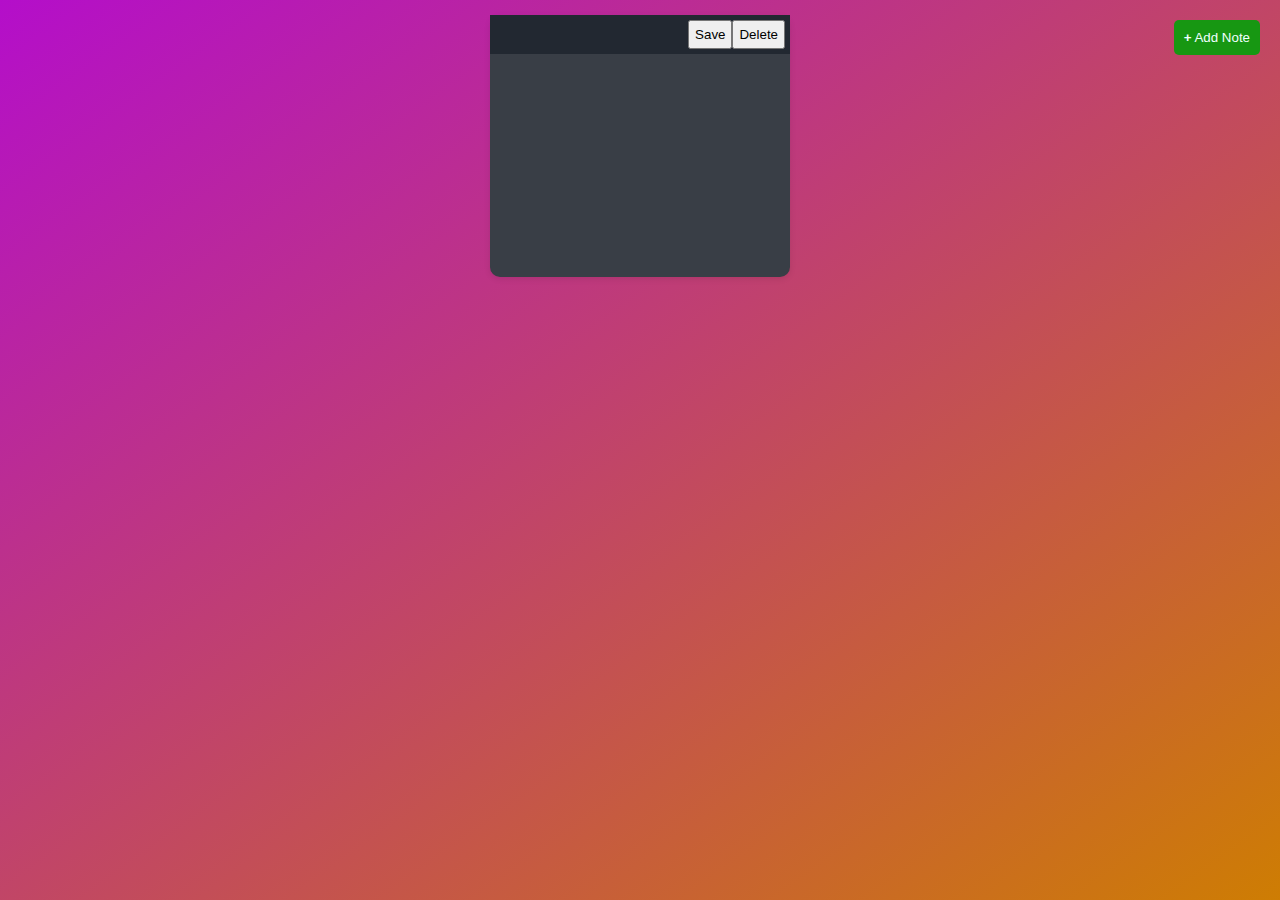
<file: index.html>
<!DOCTYPE html>
<html lang="en">
<head>
    <meta charset="UTF-8">
    <meta http-equiv="X-UA-Compatible" content="IE=edge">
    <meta name="viewport" content="width=device-width, initial-scale=1.0">
    <title>Notes Taking Application</title>
    <link rel="stylesheet" href="notestake.css">
</head>
<body>
    <!--code for add new notes -->
    <button id="addBtn">
        <b>+</b> Add Note
    </button>
    <!-- code for blocks it is executed by dom manipulations of javascript-->
    <div id="main">
        <!-- <div class="note">
            <div class="tool">
                <button>Save</button>
                <button>Delete</button>
            </div>
            <textarea></textarea>
        </div> -->
    </div>
    <script src="notestake.js"></script>
</body>
</html>
</file>
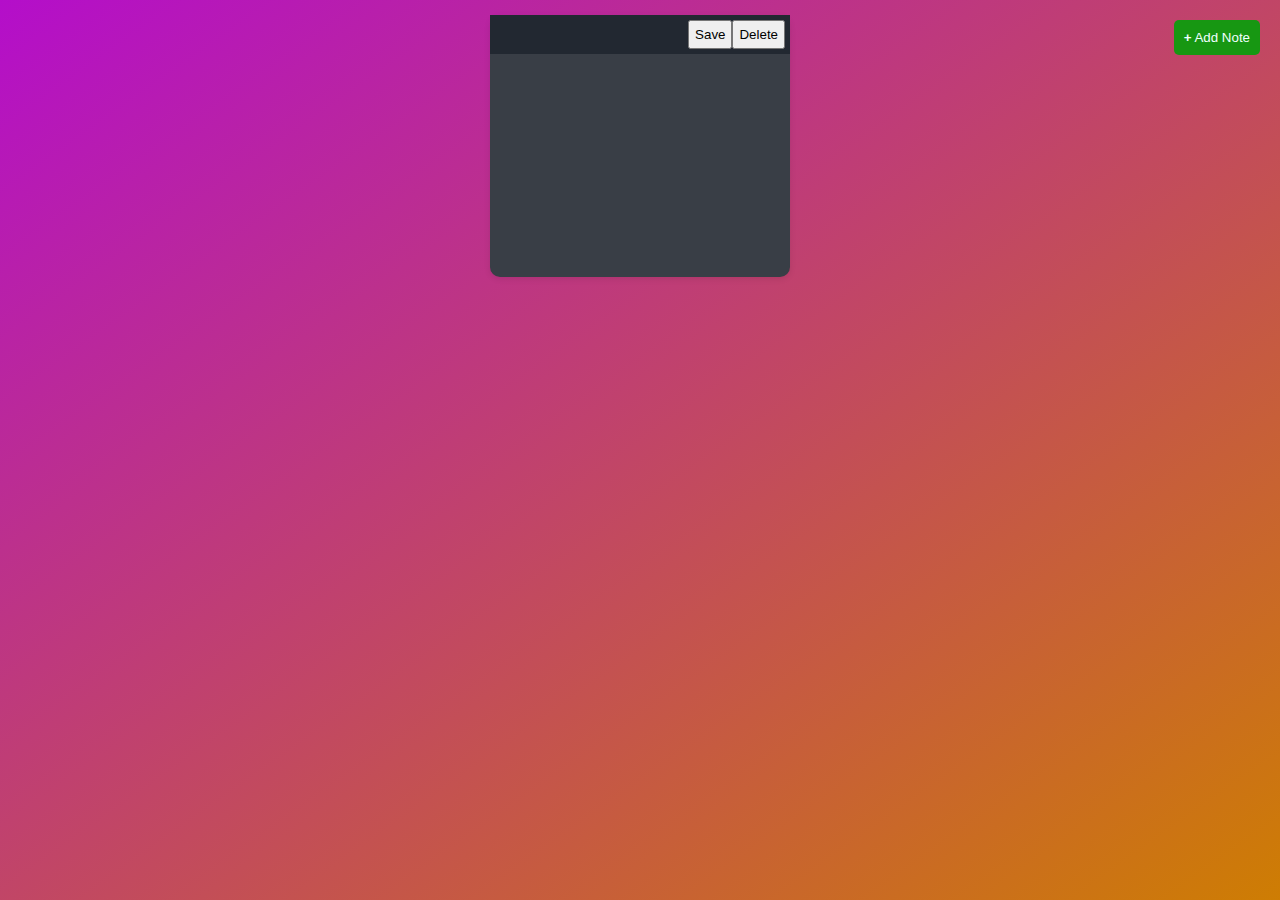
<file: notestake.html>
<!DOCTYPE html>
<html lang="en">
<head>
    <meta charset="UTF-8">
    <meta http-equiv="X-UA-Compatible" content="IE=edge">
    <meta name="viewport" content="width=device-width, initial-scale=1.0">
    <title>Notes Taking Application</title>
    <link rel="stylesheet" href="notestake.css">
</head>
<body>
    <!--code for add new notes -->
    <button id="addBtn">
        <b>+</b> Add Note
    </button>
    <!-- code for blocks it is executed by dom manipulations of javascript-->
    <div id="main">
        <!-- <div class="note">
            <div class="tool">
                <button>Save</button>
                <button>Delete</button>
            </div>
            <textarea></textarea>
        </div> -->
    </div>
    <script src="notestake.js"></script>
</body>
</html>
</file>
<file: notestake.css>
*{
    padding: 0;
    margin: 0;
    box-sizing: border-box;
}
body{
    background:linear-gradient(to right bottom,#b40eca,#ce7d03);
}
#main{
    min-height: 100vh;
    padding-bottom: 50px;
    display: flex;
    justify-content: center;
    align-items: flex-start;
    flex-wrap: wrap;
}

#addBtn{
    position: fixed;
    top: 20px;
    right: 20px;
    color: azure;
    background-color: #179712;
    padding: 10px;
    border: none;
    outline: none;
    border-radius: 5px;
    cursor: pointer;
    transition: background-color 0.3s ease;
}
#addBtn:hover{
    background-color: #06a086;
}
.note{
    width: 300px;
    background-color:#393e46;
    margin: 15px;
    border-radius: 10px;
    box-shadow:0px 2px 6px rgba(0, 0, 0, 0.1);
    transition: box-shadow 0.3s ease;
    position: relative;
}
.note:hover{
    box-shadow:0px 4px 10px rgba(0, 0, 0, 0.1);
}

.tool{
    background-color: #222831;
    color:white;
    padding:5px;
    position: fixed;
    display:flex;
    justify-content: flex-end;
    width: 300px;
    position: absolute; /* Make the tool div absolutely positioned */
    top: 0; /* Position it at the top of the note container */
    right: 0; /* Align it to the right */
    width: 100%; /* Ensure it spans the full width of the note */
}

.tool button{
    padding:5px;
    cursor: pointer;
    transition: color 0.3s ease;
}

.tool button:hover{
    color: #aca1a1;
}

.note textarea{
    width: 300px;
    margin-top: 38px;
    border: none;
    min-height: 220px;
    resize: none;
    padding: 10px;
    font-size: 16px;
    color: white;
    background: transparent;
}

.note textarea:focus {
    outline:none;
}
</file>
